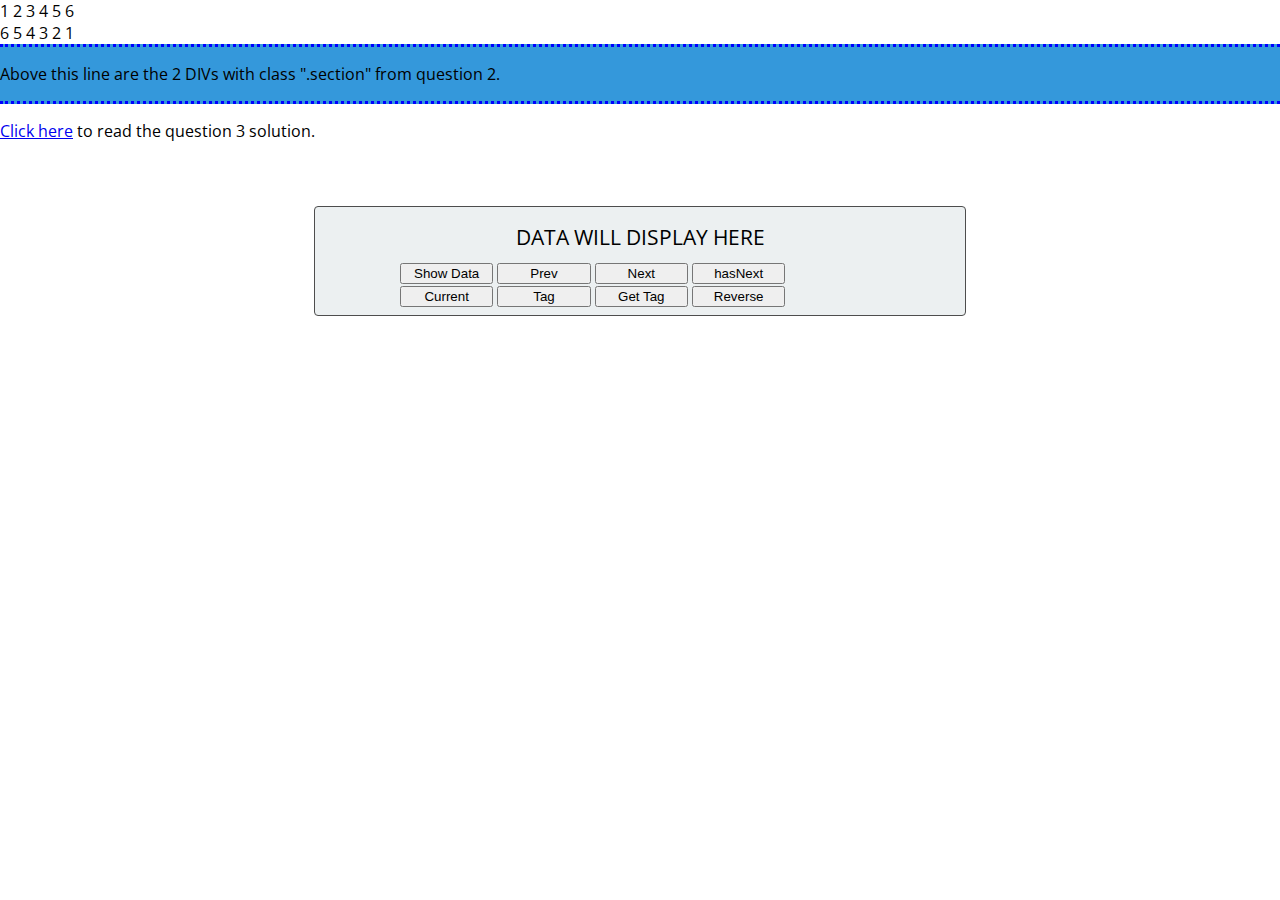
<file: index.html>
<!DOCTYPE html>
<html lang="en">
<head>
	<meta charset="UTF-8">
	<title>Iterator</title>
	<link href='http://fonts.googleapis.com/css?family=Open+Sans' rel='stylesheet' type='text/css'>
	<link rel="stylesheet" href="styles/style.css" type='text/css'>
</head>
<body>
	<div class="section">
	 1 2 3 4 5 6
	</div>

	<div class="section">
	 6 5 4 3 2 1
	</div>

	<div class="seperator">
		<p>Above this line are the 2 DIVs with class ".section" from question 2.</p>
	</div>
	<p><a href="question-3.html">Click here</a> to read the question 3 solution.</p>

	<div class="content">
		<label for="controls" id="display">Data will display here</label>
		<label id="micro-display" class="hide"></label>
		<div class="controls">
			<input type="button" id="show-data" value="Show Data" />
			<input type="button" id="prev" value="Prev" />
			<input type="button" id="next" value="Next" />
			<input type="button" id="has-next" value="hasNext" />
			<input type="button" id="current" value="Current" />
			<input type="button" id="tag" value="Tag" />
			<input type="button" id="get-tag" value="Get Tag" />
			<input type="button" id="reverse" value="Reverse" />
		</div>
	</div>

	<!-- Scripts -->
	<script src="scripts/app.js"></script>
	<script>
	// This script loads the DOM elements and adds click events
	// to the buttons.
	(function(){	
		var setTag 	 = 0,
		 display  = document.getElementById("display"),
		 mdisplay = document.getElementById("micro-display"),
		 showData = document.getElementById("show-data"),
		 next 		= document.getElementById("next"),
		 prev 		= document.getElementById("prev"),
		 hasNext  = document.getElementById("has-next"),
		 current  = document.getElementById("current"),
		 tag 		 	= document.getElementById("tag"),
		 getTag 	= document.getElementById("get-tag"),
		 reverse  = document.getElementById("reverse");

		showData.addEventListener("click", function(){
			display.innerHTML = dataList.data;
		});

		next.addEventListener("click", function(){
			display.innerHTML = dataList.next();
		});

		prev.addEventListener("click", function(){
			display.innerHTML = dataList.prev();
		});

		hasNext.addEventListener("click", function(){
			display.innerHTML = dataList.hasNext();
		});

		current.addEventListener("click", function(){
			display.innerHTML = "Current :- " + dataList.current();
		});

		tag.addEventListener("click", function(){
		  setTag = dataList.tag();
			display.innerHTML = "Tag set at: " + dataList.current();
			mdisplay.style.display = "block";
			mdisplay.innerHTML = "Tag: " + dataList.current();
		});

		getTag.addEventListener("click", function(){
			display.innerHTML = "Tag is: " + setTag();
		});

		reverse.addEventListener("click", function(){
			display.innerHTML = dataList.reverse();
		});

	})();

	</script>
</body>
</html>
</file>
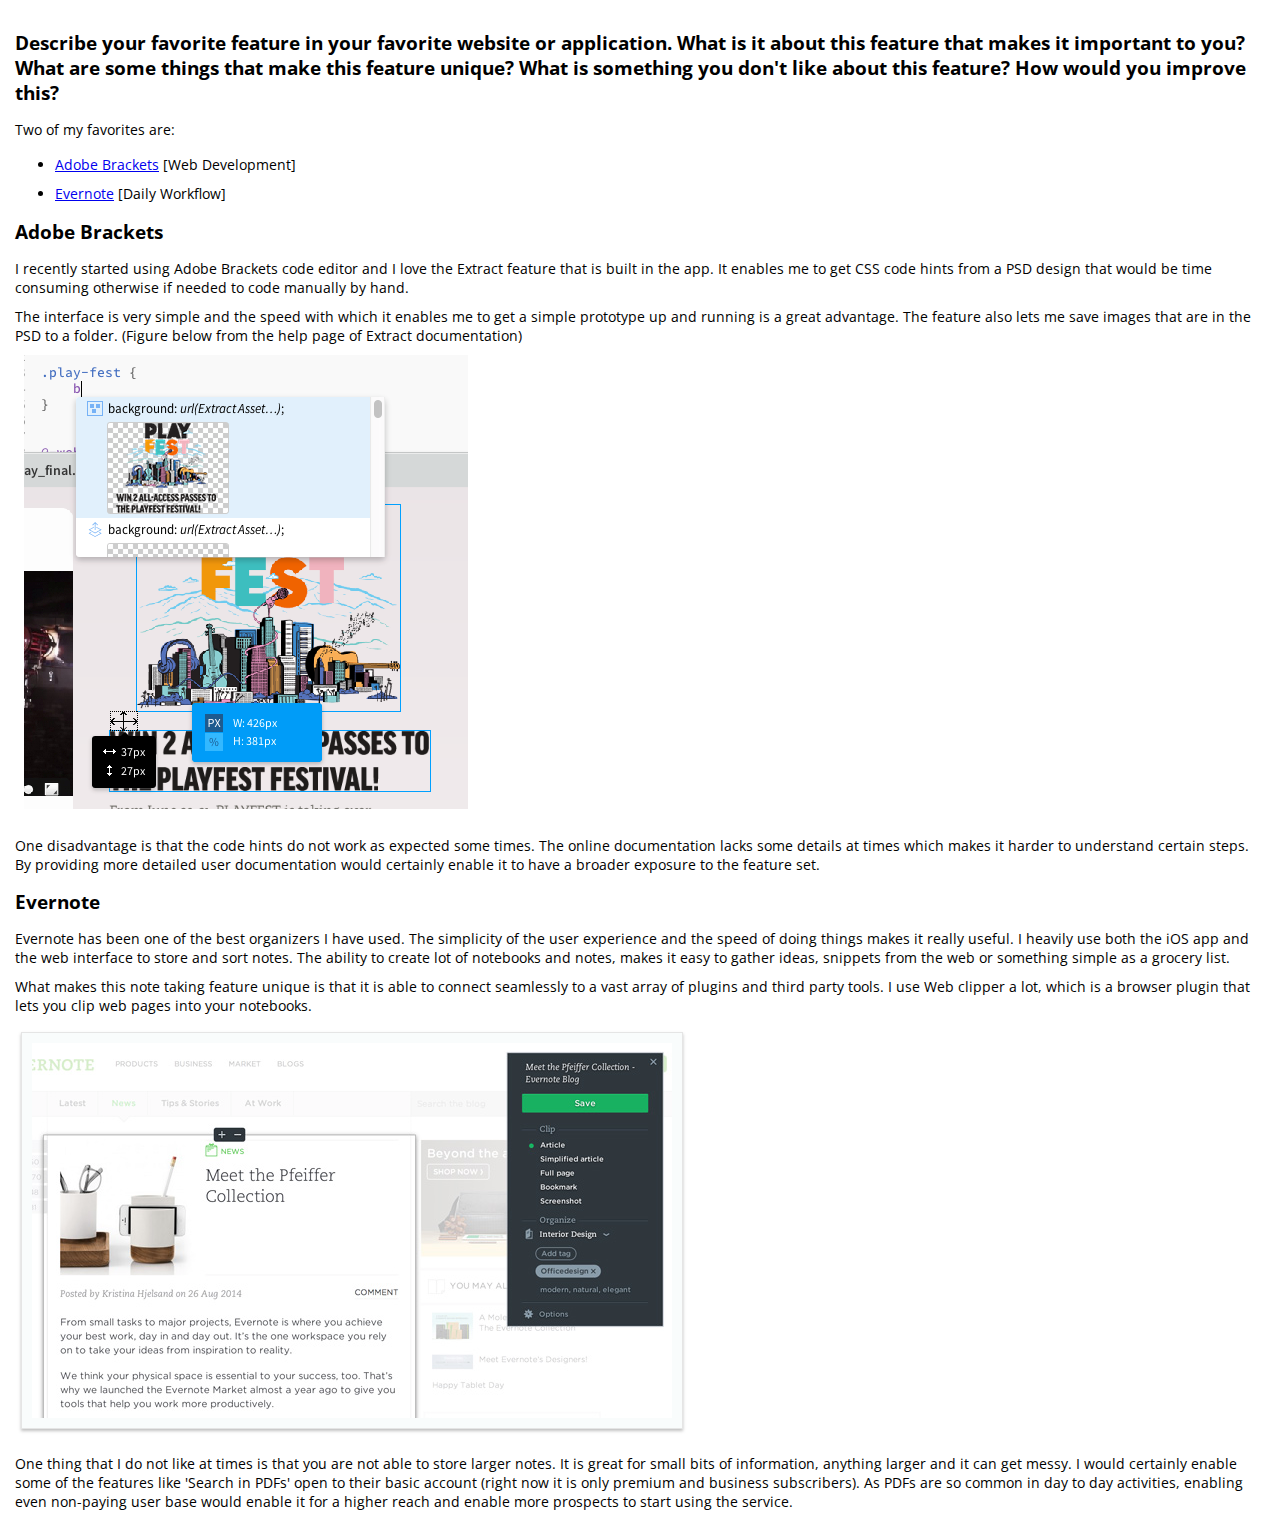
<file: question-3.html>
<!DOCTYPE html>
<html lang="en">
<head>
	<meta charset="UTF-8">
	<title>Question 3</title>
	<link href='http://fonts.googleapis.com/css?family=Open+Sans' rel='stylesheet' type='text/css'>
	<link rel="stylesheet" href="styles/style.css" type='text/css'>
	<style>
        body{
            padding: 15px;
        }
        h1, h2, h3{
            margin: 15px 0;
        }
        p, li{
            font-size: 14px;
            margin: 10px 0;
        }
	</style>
</head>
<body>
	<h3>Describe your favorite feature in your favorite website or application. What is it about this feature that makes it important to you? What are some things that make this feature unique? What is something you don't like about this feature? How would you improve this?</h3>
	<p>Two of my favorites are:</p>
	<ul>
        <li><a href="#adobe">Adobe Brackets</a> [Web Development]</li>
        <li><a href="#evernote">Evernote</a> [Daily Workflow]</li>
	</ul>
	
	
	<h3 id="adobe">Adobe Brackets</h3>
	<p>I recently started using Adobe Brackets code editor and I love the Extract feature that is built in the app. It enables me to get CSS code hints from a PSD design that would be time consuming otherwise if needed to code manually by hand.</p>
	<p>The interface is very simple and the speed with which it enables me to get a simple prototype up and running is a great advantage. The feature also lets me save images that are in the PSD to a folder. (Figure below from the help page of Extract documentation)</p>
	<img src="images/adobe-extract.png" alt="Adobe Extract">
	<p>One disadvantage is that the code hints do not work as expected some times. The online documentation lacks some details at times which makes it harder to understand certain steps. By providing more detailed user documentation would certainly enable it to have a broader exposure to the feature set.</p>
	
	<h3 id="evernote">Evernote</h3>
	<p>Evernote has been one of the best organizers I have used. The simplicity of the user experience and the speed of doing things makes it really useful. I heavily use both the iOS app and the web interface to store and sort notes. The ability to create lot of notebooks and notes, makes it easy to gather ideas, snippets from the web or something simple as a grocery list. </p>
	<p>What makes this note taking feature unique is that it is able to connect seamlessly to a vast array of plugins and third party tools. I use Web clipper a lot, which is a browser plugin that lets you clip web pages into your notebooks. </p>
	<img src="images/evernote.png" alt="Evernote Web Clipper">
	<p>One thing that I do not like at times is that you are not able to store larger notes. It is great for small bits of information, anything larger and it can get messy. I would certainly enable some of the features like 'Search in PDFs' open to their basic account (right now it is only premium and business subscribers). As PDFs are so common in day to day activities, enabling even non-paying user base would enable it for a higher reach and enable more prospects to start using the service.</p>
</body>
</html>
</file>
<file: styles/style.css>
/* Simple CSS styles */

body{
		margin: 0;
		padding: 0;
		font-family: 'Open Sans', sans-serif;
	}

.hide{
	display: none;
}

.content{
  margin: 0 auto;
  max-width: 650px;
  padding: 1em 0 .5em 0;
  margin-top: 4em;
  background-color: #ecf0f1;
  border: 1px solid #4d4d4d;
  border-radius: 4px;
}

.seperator{
	max-height: 8em;
	border: 3px dotted blue;
	border-left: 0;
	border-right: 0;
	background: #3498db;
}

.controls{
	max-width: 480px;
	margin: 0 auto;

}

#display{
	margin-bottom: 10px;
	max-width: 650px;
	font-size: 21px;
	display: block;
	text-align: center;
	text-transform: uppercase;
}

#micro-display{
	margin-bottom: 30px;
	max-width: 650px;
	font-size: 14px;
	color: #e67e22;
	text-align: center;
	text-transform: uppercase;
}

input[type="button"]{
	min-width: 7em;
}
</file>
